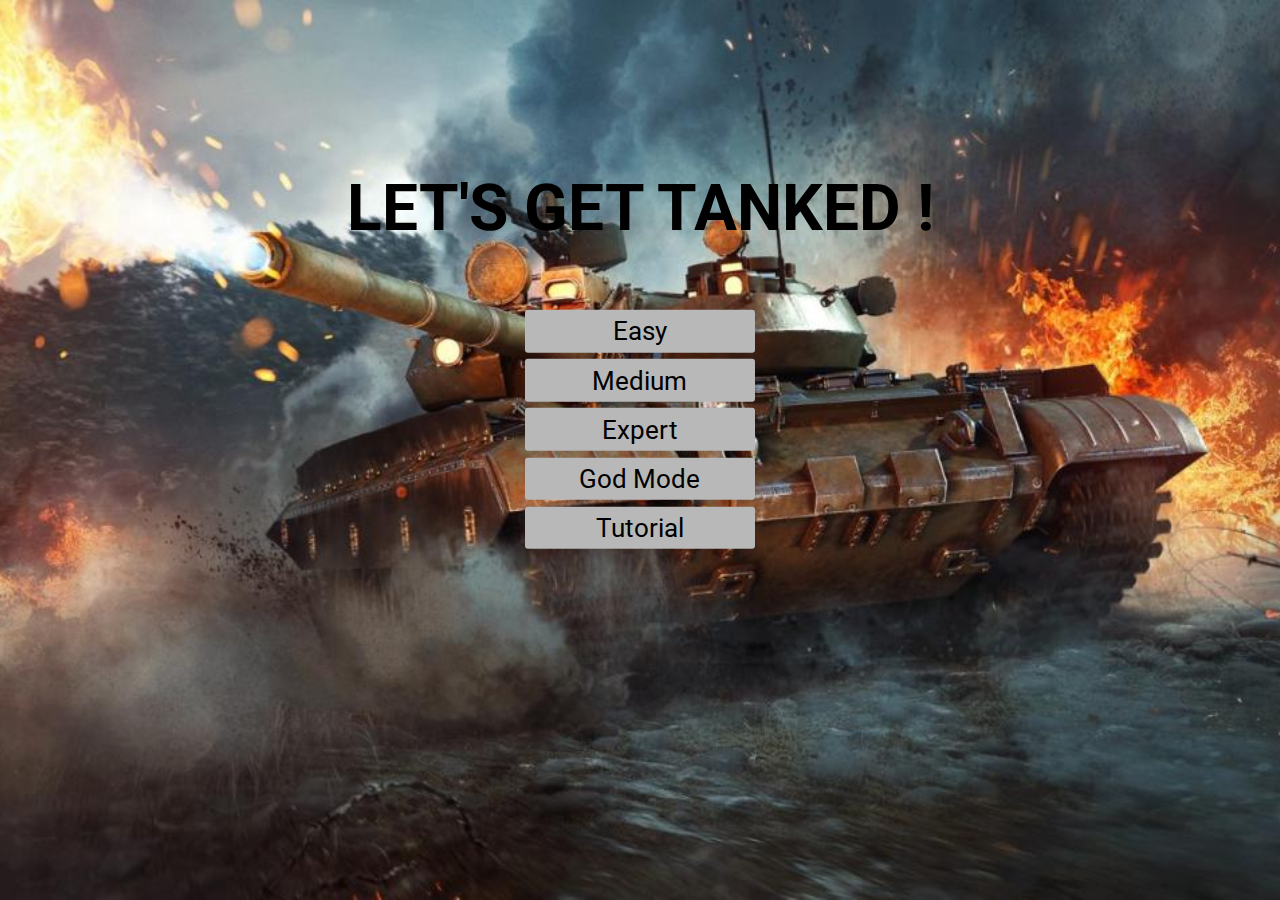
<file: index.html>
<!DOCTYPE html>
<html lang="en">

<head>
    <meta charset="UTF-8" />
    <title>Game</title>
    <link rel="stylesheet" href="game.css" />
    <link rel="stylesheet" href="https://fonts.googleapis.com/css?family=Roboto" />
</head>

<body>
    <div>
        <p class="title">LET'S GET TANKED ! </p>
        <a href="game.html?level=1">Easy</a>
        <a href="game.html?level=2">Medium</a>
        <a href="game.html?level=3">Expert</a>
        <a href="game.html?level=4">God Mode</a>
        <a href="Introduction.html">Tutorial</a>
        <!-- <a value=  "window.close()">Exit</a> -->
    </div>

    <script type="text/javascript">
        function to(){  
            var getval ="valueTest";
            window.location.href="b.html?valus="+getval;  
        } 
        </script>
</body>

</html>
</file>
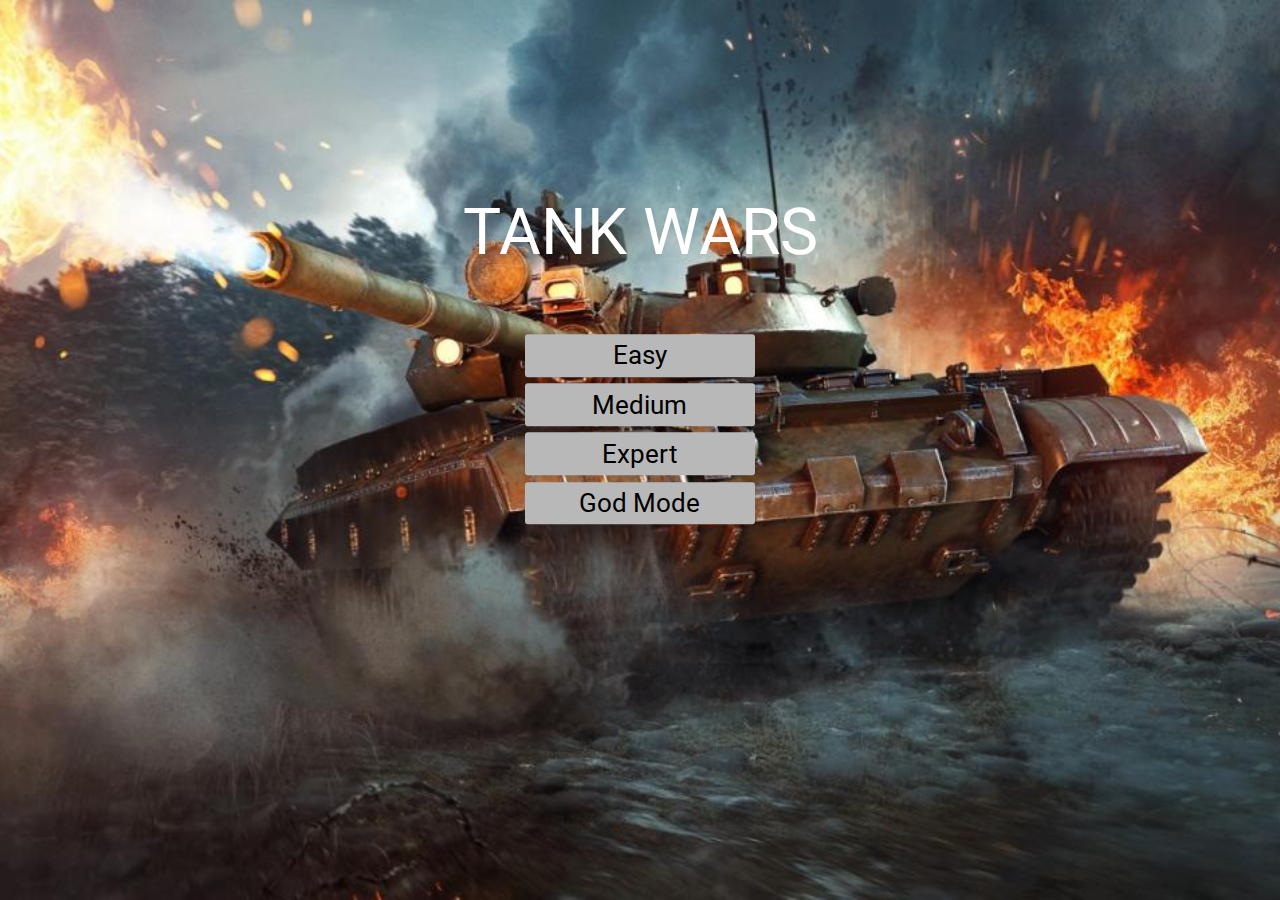
<file: Tank's Alot/index.html>
<!DOCTYPE html>
<html lang="en">
<head>
    <meta charset="UTF-8">
    <title>Game</title>
    <link rel="stylesheet" href="game.css">
    <link rel="stylesheet" href="https://fonts.googleapis.com/css?family=Roboto">
</head>
<body>
    <div>
        <p class="title">TANK WARS</p>
        <a href="game.html">Easy</a>
        <a href="game.html">Medium</a>
        <a href="game.html">Expert</a>
        <a href="game.html">God Mode</a>
    </div>
</body>
</html>
</file>
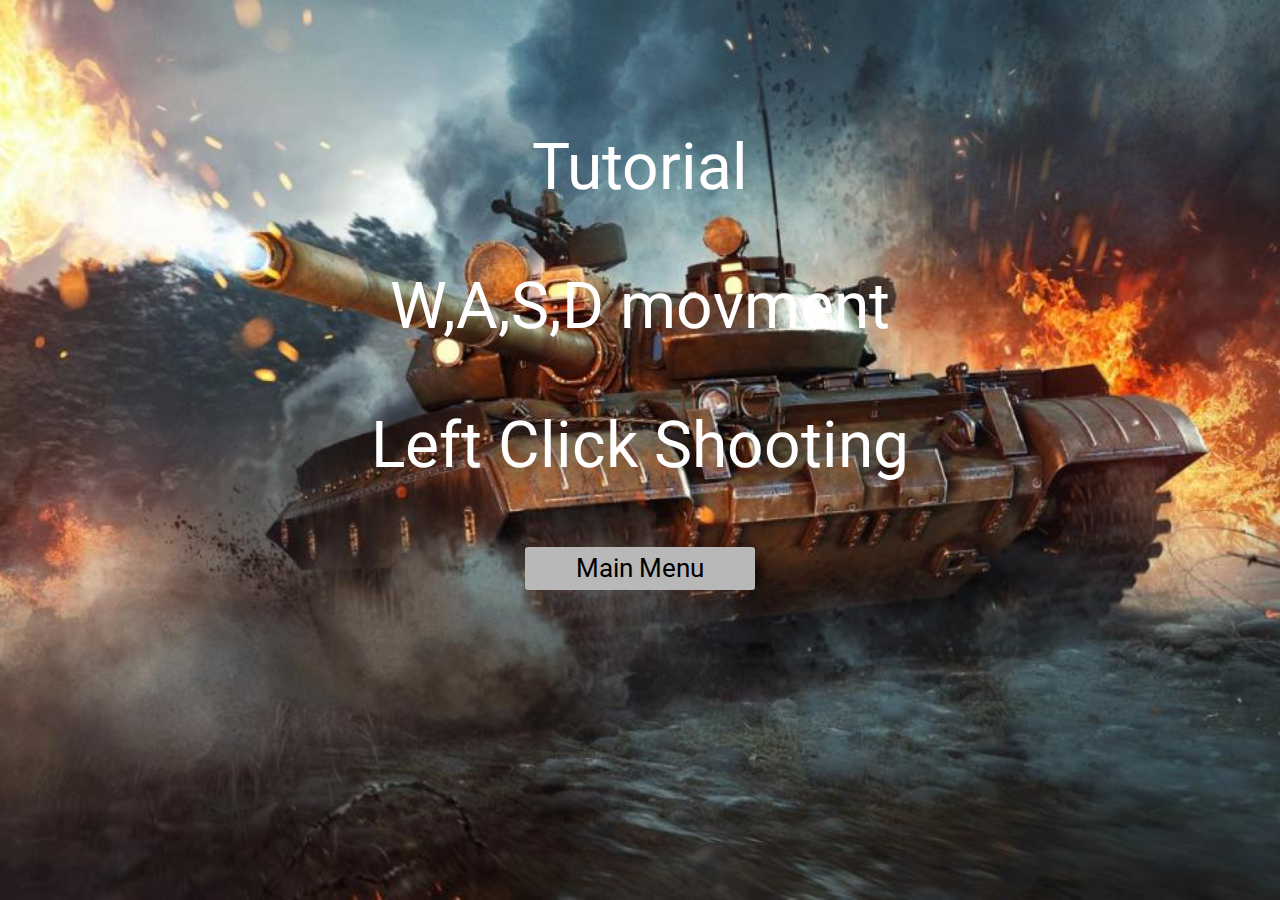
<file: instruction.html>
<!DOCTYPE html>
<html lang="en">

<head>
    <meta charset="UTF-8" />
    <title>Tutorial</title>
    <!-- <h1>Hello</h1>> -->

    <link rel="stylesheet" href="instruction.css" />
    <link rel="stylesheet" href="https://fonts.googleapis.com/css?family=Roboto" />
</head>

<body>
    <div>
        <p class="title">Tutorial
            <p class="title"> W,A,S,D movment
            </p>
            <p class="title"> Left Click Shooting
            </p>
                
        </p>


        <!-- <a href="game.html">Play Again</a> -->
        <a href="index.html">Main Menu</a>
    </div>
</body>

</html>
</file>
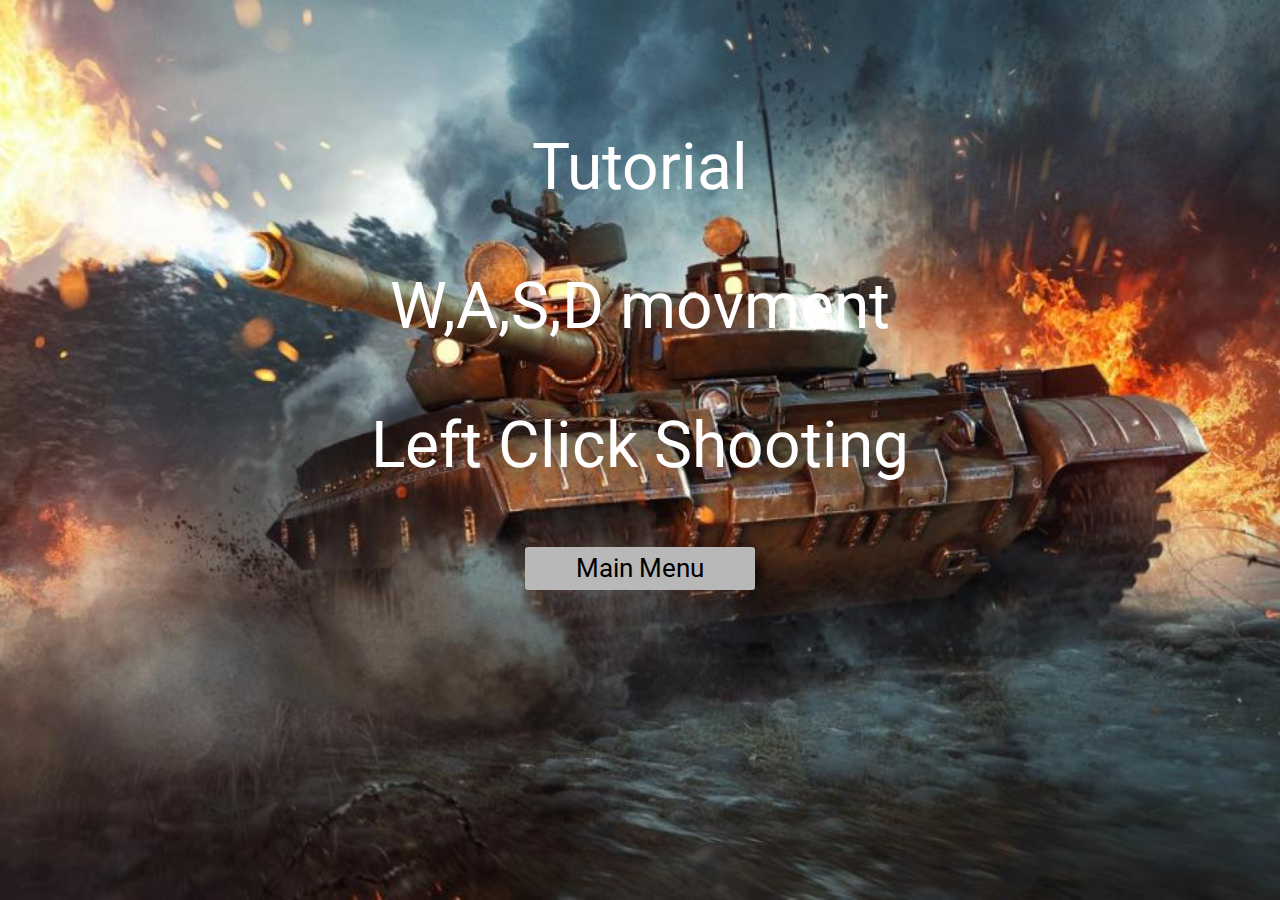
<file: Introduction.html>
<!DOCTYPE html>
<html lang="en">

<head>
    <meta charset="UTF-8" />
    <title>Tutorial</title>
    <!-- <h1>Hello</h1>> -->

    <link rel="stylesheet" href="Introduction.css" />
    <link rel="stylesheet" href="https://fonts.googleapis.com/css?family=Roboto" />
</head>

<body>
    <div>
        <p class="title">Tutorial
            <p class="title"> W,A,S,D movment
            </p>
            <p class="title"> Left Click Shooting
            </p>
                
        </p>


        <!-- <a href="game.html">Play Again</a> -->
        <a href="index.html">Main Menu</a>
    </div>
</body>

</html>
</file>
<file: game.css>
body, html{
    height: 100%;
    width: 100%;
    margin: 0;
    padding: 0;
}
.bg{
    height: 100%;
}
body{
    background-image: url("./img/background/background.jpeg");
    background-repeat: no-repeat;
    background-size: cover;
    background-position: center;
}
.title{
    font-family: Roboto;
    font-weight: bold;
    font-style: normal;
    text-align: center;
    color: black;
    font-size: 5vw;
    margin-top: 0;
}
div{
    position: relative;
    top: 40%;
    transform: translateY(-50%);
}
a{
    text-decoration: none;
    display: block;
    width: 18vw;
    text-align: center;
    padding-top: 0.5vw;
    padding-bottom: 0.5vw;
    color: #000000;
    background: #B8B8B8;
    border-radius: 3px;
    font-family: Roboto;
    font-style: normal;
    font-size: 2vw;
    margin: auto;
    margin-top: 0.5vw;
    margin-bottom: 0.5vw;
}
</file>
<file: Tank's Alot/game.css>
body, html{
    height: 100%;
    width: 100%;
    margin: 0;
    padding: 0;
}
.bg{
    height: 100%;
}
body{
    background-image: url("./img/background/background.jpeg");
    background-repeat: no-repeat;
    background-size: cover;
    background-position: center;
}
.title{
    font-family: Roboto;
    font-style: normal;
    text-align: center;
    color: white;
    font-size: 5vw;
    margin-top: 0;
}
div{
    position: relative;
    top: 40%;
    transform: translateY(-50%);
}
a{
    text-decoration: none;
    display: block;
    width: 18vw;
    text-align: center;
    padding-top: 0.5vw;
    padding-bottom: 0.5vw;
    color: #000000;
    background: #B8B8B8;
    border-radius: 3px;
    font-family: Roboto;
    font-style: normal;
    font-size: 2vw;
    margin: auto;
    margin-top: 0.5vw;
    margin-bottom: 0.5vw;
}
</file>
<file: instruction.css>
body,
html {
    height: 100%;
    width: 100%;
    margin: 0;
    padding: 0;
}

.bg {
    height: 100%;
}

body {
    background-image: url("./img/background/background.jpeg");
    background-repeat: no-repeat;
    background-size: cover;
    background-position: center;
}

.title {
    font-family: Roboto;
    font-style: normal;
    text-align: center;
    color: white;
    font-size: 5vw;
    margin-top: 0;
}

div {
    position: relative;
    top: 40%;
    transform: translateY(-50%);
}

a {
    text-decoration: none;
    display: block;
    width: 18vw;
    text-align: center;
    padding-top: 0.5vw;
    padding-bottom: 0.5vw;
    color: #000000;
    background: #b8b8b8;
    border-radius: 3px;
    font-family: Roboto;
    font-style: normal;
    font-size: 2vw;
    margin: auto;
    margin-top: 0.5vw;
    margin-bottom: 0.5vw;
}
</file>
<file: Introduction.css>
body,
html {
    height: 100%;
    width: 100%;
    margin: 0;
    padding: 0;
}

.bg {
    height: 100%;
}

body {
    background-image: url("./img/background/background.jpeg");
    background-repeat: no-repeat;
    background-size: cover;
    background-position: center;
}

.title {
    font-family: Roboto;
    font-style: normal;
    text-align: center;
    color: white;
    font-size: 5vw;
    margin-top: 0;
}

div {
    position: relative;
    top: 40%;
    transform: translateY(-50%);
}

a {
    text-decoration: none;
    display: block;
    width: 18vw;
    text-align: center;
    padding-top: 0.5vw;
    padding-bottom: 0.5vw;
    color: #000000;
    background: #b8b8b8;
    border-radius: 3px;
    font-family: Roboto;
    font-style: normal;
    font-size: 2vw;
    margin: auto;
    margin-top: 0.5vw;
    margin-bottom: 0.5vw;
}
</file>
